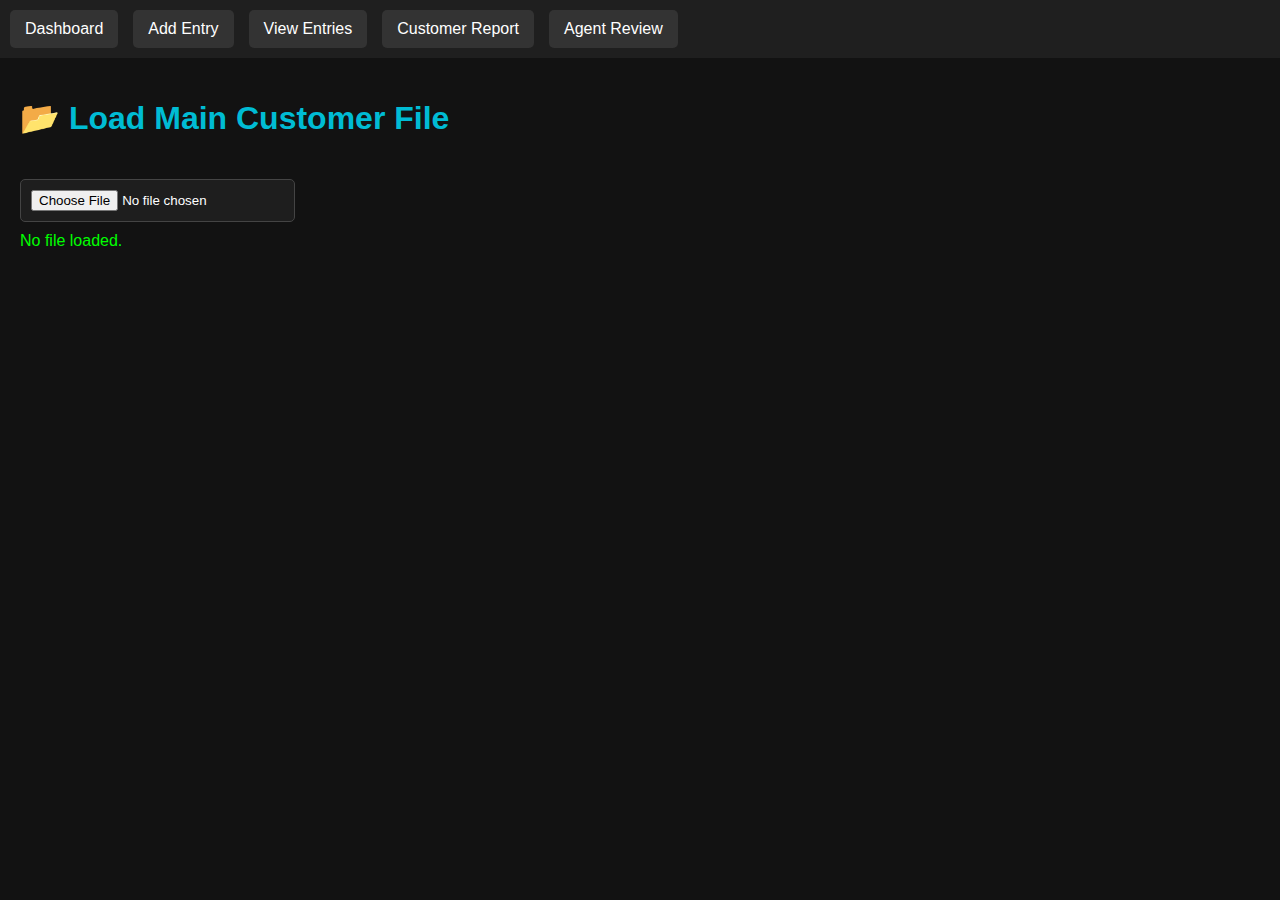
<file: agent_app/index.html>
<!DOCTYPE html><html lang="en">
<head>
  <meta charset="UTF-8">
  <title>Agent Dashboard - EMI Manager</title>
  <meta name="viewport" content="width=device-width, initial-scale=1.0">
  <style>
    body {
      background: #121212;
      color: #eee;
      font-family: sans-serif;
      margin: 0;
      padding: 0;
    }
    nav {
      background: #1f1f1f;
      display: flex;
      padding: 10px;
      gap: 15px;
      flex-wrap: wrap;
    }
    nav a {
      color: white;
      background: #333;
      padding: 10px 15px;
      border-radius: 5px;
      text-decoration: none;
    }
    nav a:hover {
      background: #00bcd4;
      color: black;
    }
    main {
      padding: 20px;
    }
    input[type="file"] {
      margin-top: 20px;
      padding: 10px;
      background: #1e1e1e;
      color: white;
      border: 1px solid #444;
      border-radius: 5px;
    }
    h1 {
      color: #00bcd4;
    }
    .info {
      margin-top: 10px;
      color: #0f0;
    }
  </style>
</head>
<body>
  <nav>
    <a href="index.html">Dashboard</a>
    <a href="entries.html">Add Entry</a>
    <a href="view.html">View Entries</a>
    <a href="customer_report.html">Customer Report</a>
    <a href="review.html">Agent Review</a>
  </nav>

  <main>
    <h1>📂 Load Main Customer File</h1>
    <input type="file" accept=".json" onchange="loadMainJSON(event)">
    <p class="info" id="statusText">No file loaded.</p>
  </main>

  <script>
    function loadMainJSON(event) {
      const file = event.target.files[0];
      if (!file) return;
      const reader = new FileReader();
      reader.onload = e => {
        try {
          const data = JSON.parse(e.target.result);
          localStorage.setItem("main_customers", JSON.stringify(data));
          document.getElementById("statusText").innerText = "✅ Main customer file loaded successfully!";
        } catch (err) {
          alert("❌ Invalid JSON file.");
        }
      };
      reader.readAsText(file);
    }
  </script>
</body>
</html>
</file>
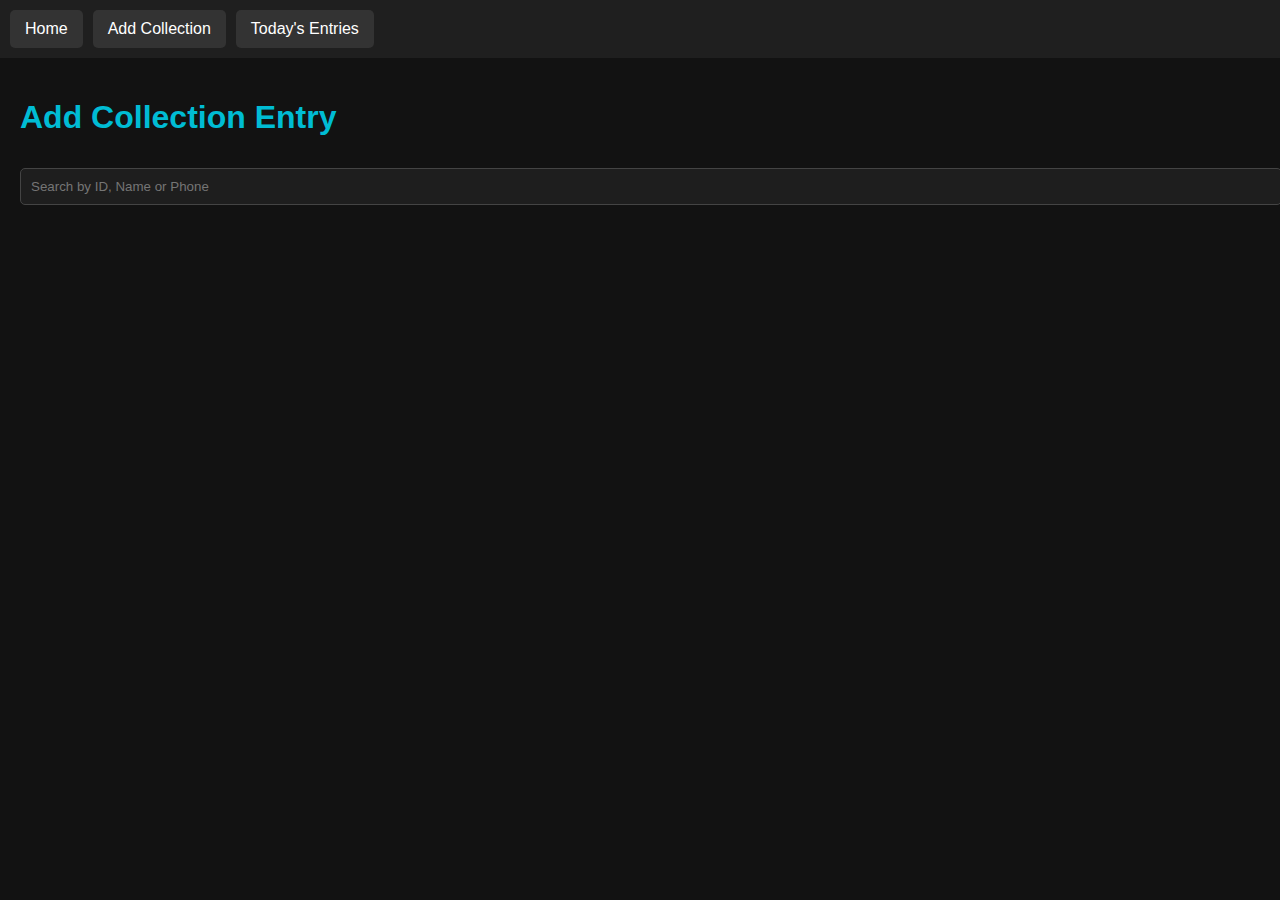
<file: agent_app/entries.html>
<!DOCTYPE html>
<html lang="en">
<head>
  <meta charset="UTF-8">
  <title>Add Collections - Agent App</title>
  <meta name="viewport" content="width=device-width, initial-scale=1.0">
  <style>
    body {
      background: #121212;
      color: #eee;
      font-family: sans-serif;
      margin: 0;
    }
    nav {
      background: #1f1f1f;
      display: flex;
      flex-wrap: wrap;
      padding: 10px;
      gap: 10px;
    }
    nav a {
      color: white;
      background: #333;
      padding: 10px 15px;
      border-radius: 5px;
      text-decoration: none;
    }
    nav a:hover {
      background: #00bcd4;
      color: black;
    }
    main {
      padding: 20px;
    }
    h1 {
      color: #00bcd4;
    }
    input, button {
      padding: 10px;
      margin: 10px 0;
      border-radius: 5px;
      background: #1e1e1e;
      color: white;
      border: 1px solid #444;
      width: 100%;
    }
    button {
      background: #00bcd4;
      color: black;
      font-weight: bold;
    }
    .customer-box {
      margin-top: 10px;
      padding: 10px;
      background: #1d1d1d;
      border: 1px solid #333;
      border-radius: 8px;
    }
    #suggestions {
      background: #222;
      border: 1px solid #333;
      border-radius: 5px;
      display: none;
      position: absolute;
      z-index: 999;
      max-height: 200px;
      overflow-y: auto;
    }
    #suggestions div {
      padding: 10px;
      cursor: pointer;
    }
    #suggestions div:hover {
      background: #00bcd4;
      color: black;
    }
  </style>
</head>
<body>
  <nav>
    <a href="index.html">Home</a>
    <a href="entries.html">Add Collection</a>
    <a href="view.html">Today's Entries</a>
  </nav>

  <main>
    <h1>Add Collection Entry</h1>
    <input type="text" id="searchBox" placeholder="Search by ID, Name or Phone" oninput="showSuggestions(this.value)">
    <div id="suggestions"></div>

    <div class="customer-box" id="customerInfo" style="display:none;">
      <p><strong>ID:</strong> <span id="custId"></span></p>
      <p><strong>Name:</strong> <span id="custName"></span></p>
      <p><strong>Phone:</strong> <span id="custPhone"></span></p>
      <p><strong>Place:</strong> <span id="custPlace"></span></p>

      <input type="number" id="amount" placeholder="Enter Amount Collected">
      <input type="date" id="date" value="">
      <button onclick="saveEntry()">Save Entry</button>
    </div>
  </main>

  <script>
    let customers = JSON.parse(localStorage.getItem('agent_customers') || '[]');
    let entries = JSON.parse(localStorage.getItem('agent_entries') || '[]');
    let selectedCustomer = null;

    function showSuggestions(input) {
      const box = document.getElementById("suggestions");
      if (!input || input.length < 1) {
        box.style.display = "none";
        return;
      }

      const results = customers.filter(c =>
        c.id.toLowerCase().includes(input.toLowerCase()) ||
        c.name.toLowerCase().includes(input.toLowerCase()) ||
        c.phone.includes(input)
      ).slice(0, 10);

      box.innerHTML = results.map(c => `<div onclick="selectCustomer('${c.id}')">${c.id} - ${c.name} (${c.phone})</div>`).join("");
      box.style.display = results.length ? "block" : "none";

      const rect = document.getElementById("searchBox").getBoundingClientRect();
      box.style.position = "absolute";
      box.style.left = rect.left + "px";
      box.style.top = rect.bottom + window.scrollY + "px";
      box.style.width = rect.width + "px";
    }

    function selectCustomer(id) {
      selectedCustomer = customers.find(c => c.id === id);
      document.getElementById("custId").innerText = selectedCustomer.id;
      document.getElementById("custName").innerText = selectedCustomer.name;
      document.getElementById("custPhone").innerText = selectedCustomer.phone;
      document.getElementById("custPlace").innerText = selectedCustomer.place;
      document.getElementById("customerInfo").style.display = "block";
      document.getElementById("suggestions").style.display = "none";
      document.getElementById("searchBox").value = selectedCustomer.name;
    }

    function saveEntry() {
      const amt = parseFloat(document.getElementById("amount").value);
      const date = document.getElementById("date").value;

      if (!selectedCustomer || isNaN(amt) || !date) {
        alert("Please fill all fields");
        return;
      }

      const entry = {
        id: selectedCustomer.id,
        name: selectedCustomer.name,
        phone: selectedCustomer.phone,
        amount: amt,
        date: date
      };

      entries.push(entry);
      localStorage.setItem("agent_entries", JSON.stringify(entries));
      alert("Entry saved successfully!");

      // Clear form
      document.getElementById("customerInfo").style.display = "none";
      document.getElementById("amount").value = "";
      document.getElementById("searchBox").value = "";
      selectedCustomer = null;
    }

    // Set today's date
    document.getElementById("date").value = new Date().toISOString().split("T")[0];
  </script>
</body>
</html>
</file>
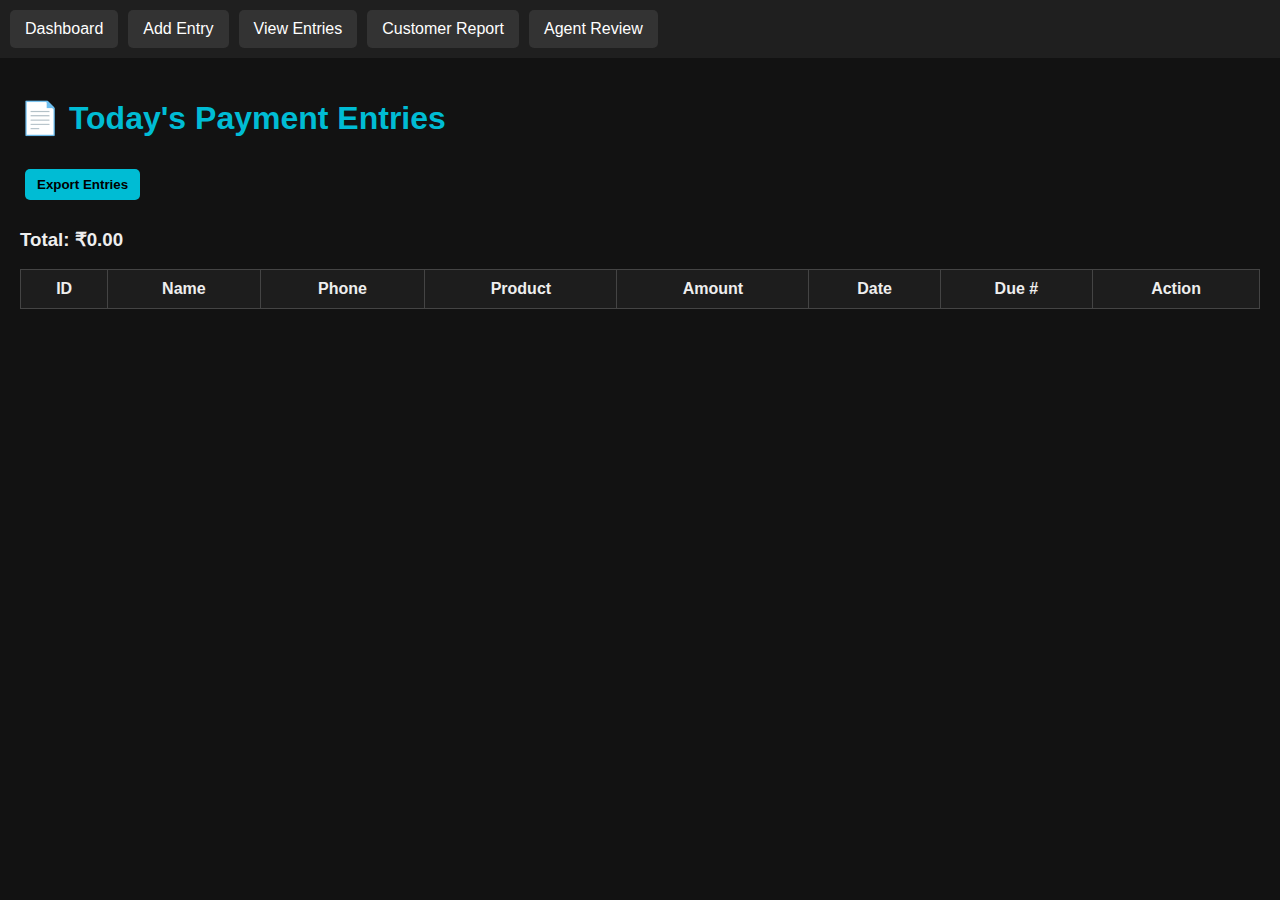
<file: agent_app/view.html>
<!DOCTYPE html>
<html lang="en">
<head>
  <meta charset="UTF-8">
  <title>View Entries - Agent App</title>
  <meta name="viewport" content="width=device-width, initial-scale=1.0">
  <style>
    body {
      background: #121212;
      color: #eee;
      font-family: sans-serif;
      margin: 0;
    }
    nav {
      background: #1f1f1f;
      display: flex;
      flex-wrap: wrap;
      padding: 10px;
      gap: 10px;
    }
    nav a {
      color: white;
      background: #333;
      padding: 10px 15px;
      border-radius: 5px;
      text-decoration: none;
    }
    nav a:hover {
      background: #00bcd4;
      color: black;
    }
    main {
      padding: 20px;
    }
    h1 {
      color: #00bcd4;
    }
    table {
      width: 100%;
      border-collapse: collapse;
      margin-top: 15px;
    }
    th, td {
      border: 1px solid #444;
      padding: 10px;
      text-align: center;
    }
    thead {
      background: #2c2c2c;
    }
    tr:nth-child(odd) {
      background: #1d1d1d;
    }
    button {
      background: #00bcd4;
      color: black;
      font-weight: bold;
      padding: 8px 12px;
      border: none;
      border-radius: 5px;
      cursor: pointer;
      margin: 10px 5px;
    }
    button:hover {
      background: #26c6da;
    }
  </style>
</head>
<body>
  <nav>
    <a href="index.html">Dashboard</a>
    <a href="entries.html">Add Entry</a>
    <a href="view.html">View Entries</a>
    <a href="customer_report.html">Customer Report</a>
    <a href="review.html">Agent Review</a>
  </nav>

  <main>
    <h1>📄 Today's Payment Entries</h1>
    <button onclick="exportJSON()">Export Entries</button>
    <h3 id="totalCollected">Total: ₹0</h3>

    <table>
      <thead>
        <tr>
          <th>ID</th><th>Name</th><th>Phone</th><th>Product</th>
          <th>Amount</th><th>Date</th><th>Due #</th><th>Action</th>
        </tr>
      </thead>
      <tbody id="entryTable"></tbody>
    </table>
  </main>

  <script>
    let entries = [];

    function loadEntries() {
      try {
        entries = JSON.parse(localStorage.getItem("agent_entries")) || [];
      } catch {
        entries = [];
      }
    }

    function getToday() {
      return new Date().toISOString().split("T")[0];
    }

    function renderEntries() {
      loadEntries();
      const tbody = document.getElementById("entryTable");
      tbody.innerHTML = "";
      let total = 0;

      entries.forEach((e, i) => {
        const amount = parseFloat(e.amount || 0);
        total += amount;
        const row = document.createElement("tr");
        row.innerHTML = `
          <td>${e.id}</td>
          <td>${e.name}</td>
          <td>${e.phone}</td>
          <td>${e.product}</td>
          <td>₹${amount.toFixed(2)}</td>
          <td>${e.date}</td>
          <td>${e.dueNumber}</td>
          <td><button onclick="removeEntry(${i})">❌ Delete</button></td>
        `;
        tbody.appendChild(row);
      });

      document.getElementById("totalCollected").innerText = `Total: ₹${total.toFixed(2)}`;
    }

    function removeEntry(index) {
      if (confirm("Are you sure you want to delete this entry?")) {
        entries.splice(index, 1);
        localStorage.setItem("agent_entries", JSON.stringify(entries));
        renderEntries();
      }
    }

    function exportJSON() {
      const today = getToday();

      // Export today's collection
      const collectionBlob = new Blob([JSON.stringify(entries, null, 2)], { type: "application/json" });
      const collectionUrl = URL.createObjectURL(collectionBlob);
      const collectionLink = document.createElement("a");
      collectionLink.href = collectionUrl;
      collectionLink.download = `collection_${today}.json`;
      collectionLink.click();

      // Merge into main customers
      let mainCustomers = [];
      try {
        mainCustomers = JSON.parse(localStorage.getItem("main_customers")) || [];
      } catch {
        alert("⚠️ Main customers not found in memory.");
        return;
      }

      let updatedCount = 0;
      entries.forEach(entry => {
        const cust = mainCustomers.find(c => c.id === entry.id);
        if (cust) {
          const prod = cust.products.find(p => p.name === entry.product);
          if (!prod) return;

          if (!prod.payments) prod.payments = [];

          const baseDue = (cust.paidDues || 0);
          const dueNum = Math.max(baseDue + prod.payments.length + 1, entry.dueNumber || 1);

          prod.payments.push({
            date: entry.date,
            amount: parseFloat(entry.amount),
            dueNumber: dueNum
          });

          prod.paid = prod.payments.reduce((sum, p) => sum + (p.amount || 0), 0);
          cust.paidDues = Math.max(cust.paidDues || 0, dueNum);

          if (!prod.datesPaid) prod.datesPaid = [];
          prod.datesPaid.push(entry.date);

          updatedCount++;
        }
      });

      const mergedBlob = new Blob([JSON.stringify(mainCustomers, null, 2)], { type: "application/json" });
      const mergedUrl = URL.createObjectURL(mergedBlob);
      const mergedLink = document.createElement("a");
      mergedLink.href = mergedUrl;
      mergedLink.download = `main_customers_updated_${today}.json`;
      mergedLink.click();

      alert(`✅ Exported ${entries.length} entries.\n✅ Updated ${updatedCount} customers.`);
    }

    renderEntries();
  </script>
</body>
</html>
</file>
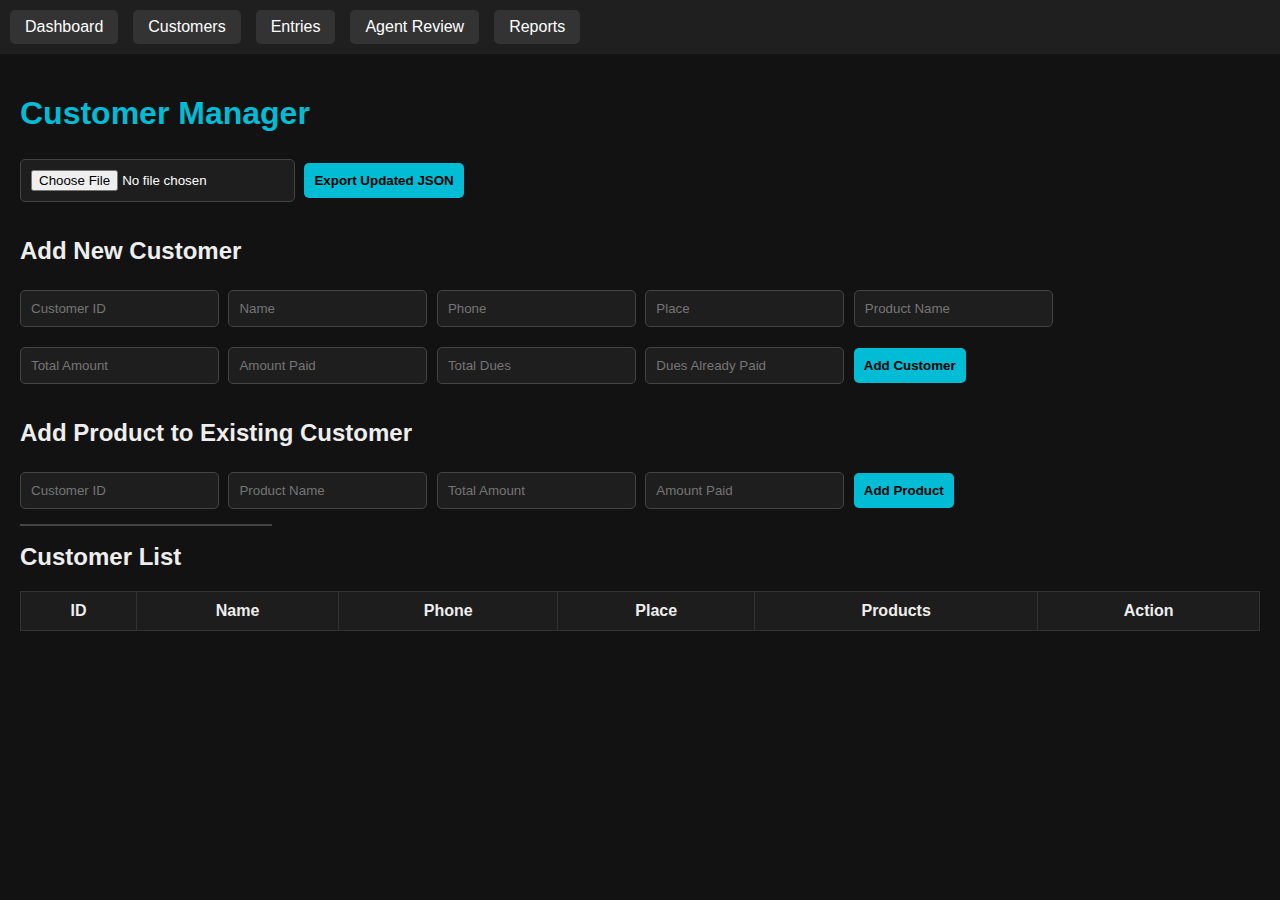
<file: main_app/customers.html>
<!DOCTYPE html>
<html lang="en">
<head>
  <meta charset="UTF-8">
  <title>Customers - EMI Manager</title>
  <meta name="viewport" content="width=device-width, initial-scale=1.0">
  <style>
    body {
      background: #121212;
      color: #eee;
      font-family: sans-serif;
      margin: 0;
      padding: 0;
    }
    nav {
      background: #1f1f1f;
      display: flex;
      padding: 10px;
      gap: 15px;
      flex-wrap: wrap;
    }
    nav a {
      color: white;
      background: #333;
      padding: 8px 15px;
      border-radius: 5px;
      text-decoration: none;
    }
    nav a:hover {
      background: #00bcd4;
      color: black;
    }
    main {
      padding: 20px;
    }
    h1 {
      color: #00bcd4;
    }
    input, button {
      padding: 10px;
      margin: 5px 5px 15px 0;
      border-radius: 5px;
      border: none;
    }
    input {
      background: #1e1e1e;
      color: #fff;
      border: 1px solid #444;
    }
    button {
      background: #00bcd4;
      color: #000;
      font-weight: bold;
      cursor: pointer;
    }
    button:hover {
      background: #26c6da;
    }
    table {
      width: 100%;
      border-collapse: collapse;
      margin-top: 10px;
    }
    th, td {
      padding: 10px;
      border: 1px solid #333;
    }
    thead {
      background: #2c2c2c;
    }
    tr:nth-child(odd) {
      background: #1d1d1d;
    }
    #suggestions {
      background: #222;
      border: 1px solid #444;
      max-height: 150px;
      overflow-y: auto;
      position: absolute;
      z-index: 100;
      width: 250px;
    }
    #suggestions div {
      padding: 8px;
      cursor: pointer;
    }
    #suggestions div:hover {
      background: #00bcd4;
      color: #000;
    }
  </style>
</head>
<body>
  <nav>
    <a href="index.html">Dashboard</a>
    <a href="customers.html">Customers</a>
    <a href="entries.html">Entries</a>
    <a href="review.html">Agent Review</a>
    <a href="report.html">Reports</a>
  </nav>

  <main>
    <h1>Customer Manager</h1>

    <input type="file" accept=".json" onchange="loadJSON(event)">
    <button onclick="downloadJSON()">Export Updated JSON</button>

    <h2>Add New Customer</h2>
    <input id="newId" placeholder="Customer ID" />
    <input id="newName" placeholder="Name" />
    <input id="newPhone" placeholder="Phone" />
    <input id="newPlace" placeholder="Place" />
    <input id="newProduct" placeholder="Product Name" />
    <input id="newTotal" placeholder="Total Amount" type="number" />
    <input id="newPaid" placeholder="Amount Paid" type="number" />
    <input id="newTotalDues" placeholder="Total Dues" type="number" />
    <input id="newPaidDues" placeholder="Dues Already Paid" type="number" />
    <button onclick="addCustomer()">Add Customer</button>

    <h2>Add Product to Existing Customer</h2>
    <input id="existingId" placeholder="Customer ID" oninput="showSuggestions()">
    <div id="suggestions"></div>
    <input id="addProductName" placeholder="Product Name" />
    <input id="addProductTotal" placeholder="Total Amount" type="number" />
    <input id="addProductPaid" placeholder="Amount Paid" type="number" />
    <button onclick="addProduct()">Add Product</button>

    <h2>Customer List</h2>
    <table>
      <thead>
        <tr>
          <th>ID</th><th>Name</th><th>Phone</th><th>Place</th><th>Products</th><th>Action</th>
        </tr>
      </thead>
      <tbody id="customerTable"></tbody>
    </table>
  </main>

  <script>
    let customers = [];

    function loadJSON(event) {
      const file = event.target.files[0];
      if (!file) return;
      const reader = new FileReader();
      reader.onload = e => {
        customers = JSON.parse(e.target.result);
        renderTable();
      };
      reader.readAsText(file);
    }

    function renderTable() {
      const table = document.getElementById("customerTable");
      table.innerHTML = "";
      customers.forEach((c, index) => {
        const row = document.createElement("tr");
        let productList = "";
        c.products.forEach(p => {
          const bal = p.total - (p.paid || 0);
          productList += `<div>${p.name} - ₹${p.paid}/₹${p.total} (Balance: ₹${bal})</div>`;
        });
        const dueInfo = (c.totalDues && c.paidDues != null)
          ? `<div>Due ${c.paidDues + 1} of ${c.totalDues}</div>` : "";

        row.innerHTML = `
          <td><input value="${c.id}" disabled /></td>
          <td><input value="${c.name}" onchange="customers[${index}].name=this.value" /></td>
          <td><input value="${c.phone}" onchange="customers[${index}].phone=this.value" /></td>
          <td><input value="${c.place}" onchange="customers[${index}].place=this.value" /></td>
          <td>${productList}${dueInfo}</td>
          <td>
            <input type="number" value="${c.totalDues || ''}" placeholder="Total Dues" onchange="customers[${index}].totalDues=parseInt(this.value)" />
            <input type="number" value="${c.paidDues || 0}" placeholder="Paid Dues" onchange="customers[${index}].paidDues=parseInt(this.value)" />
            <br/><button onclick="deleteCustomer(${index})">🗑️ Delete</button>
          </td>
        `;
        table.appendChild(row);
      });
    }

    function addCustomer() {
      const id = document.getElementById("newId").value.trim();
      const name = document.getElementById("newName").value.trim();
      const phone = document.getElementById("newPhone").value.trim();
      const place = document.getElementById("newPlace").value.trim();
      const product = document.getElementById("newProduct").value.trim();
      const total = parseFloat(document.getElementById("newTotal").value);
      const paid = parseFloat(document.getElementById("newPaid").value);
      const totalDues = parseInt(document.getElementById("newTotalDues").value);
      const paidDues = parseInt(document.getElementById("newPaidDues").value);

      if (!id || customers.find(c => c.id === id)) {
        alert("Invalid or duplicate ID");
        return;
      }

      if (!name || !product || isNaN(total) || isNaN(paid) || isNaN(totalDues) || isNaN(paidDues)) {
        alert("Please fill all fields correctly.");
        return;
      }

      customers.push({
        id,
        name,
        phone,
        place,
        totalDues,
        paidDues,
        products: [{
          name: product,
          total,
          paid,
          payments: [{
            date: new Date().toISOString().split("T")[0],
            amount: paid,
            dueNumber: paidDues + 1
          }]
        }]
      });

      renderTable();
      alert("Customer added successfully!");
    }

    function addProduct() {
      const id = document.getElementById("existingId").value.trim();
      const customer = customers.find(c => c.id === id);
      if (!customer) {
        alert("Customer not found");
        return;
      }

      const name = document.getElementById("addProductName").value.trim();
      const total = parseFloat(document.getElementById("addProductTotal").value);
      const paid = parseFloat(document.getElementById("addProductPaid").value);

      if (!name || isNaN(total) || isNaN(paid)) {
        alert("Please enter valid product details.");
        return;
      }

      const duplicate = customer.products.find(p => p.name.toLowerCase() === name.toLowerCase());
      if (duplicate) {
        alert("Product with this name already exists for this customer.");
        return;
      }

      customer.products.push({
        name,
        total,
        paid,
        payments: [{
          date: new Date().toISOString().split("T")[0],
          amount: paid,
          dueNumber: customer.paidDues + 1
        }]
      });

      renderTable();
      alert("Product added successfully!");
    }

    function deleteCustomer(index) {
      if (confirm("Are you sure you want to delete this customer?")) {
        customers.splice(index, 1);
        renderTable();
      }
    }

    function downloadJSON() {
      const blob = new Blob([JSON.stringify(customers, null, 2)], { type: "application/json" });
      const url = URL.createObjectURL(blob);
      const a = document.createElement("a");
      a.href = url;
      a.download = "customers.json";
      a.click();
    }

    function showSuggestions() {
      const input = document.getElementById("existingId");
      const suggestionsBox = document.getElementById("suggestions");
      const value = input.value.toLowerCase();
      suggestionsBox.innerHTML = "";

      if (!value) return;

      const matches = customers.filter(c =>
        c.id.toLowerCase().includes(value) || c.name.toLowerCase().includes(value)
      );

      matches.slice(0, 5).forEach(c => {
        const div = document.createElement("div");
        div.textContent = `${c.id} - ${c.name}`;
        div.onclick = () => {
          input.value = c.id;
          suggestionsBox.innerHTML = "";
        };
        suggestionsBox.appendChild(div);
      });
    }

    document.addEventListener("click", function (e) {
      if (!e.target.closest("#existingId") && !e.target.closest("#suggestions")) {
        document.getElementById("suggestions").innerHTML = "";
      }
    });
  </script>
</body>
</html>
</file>
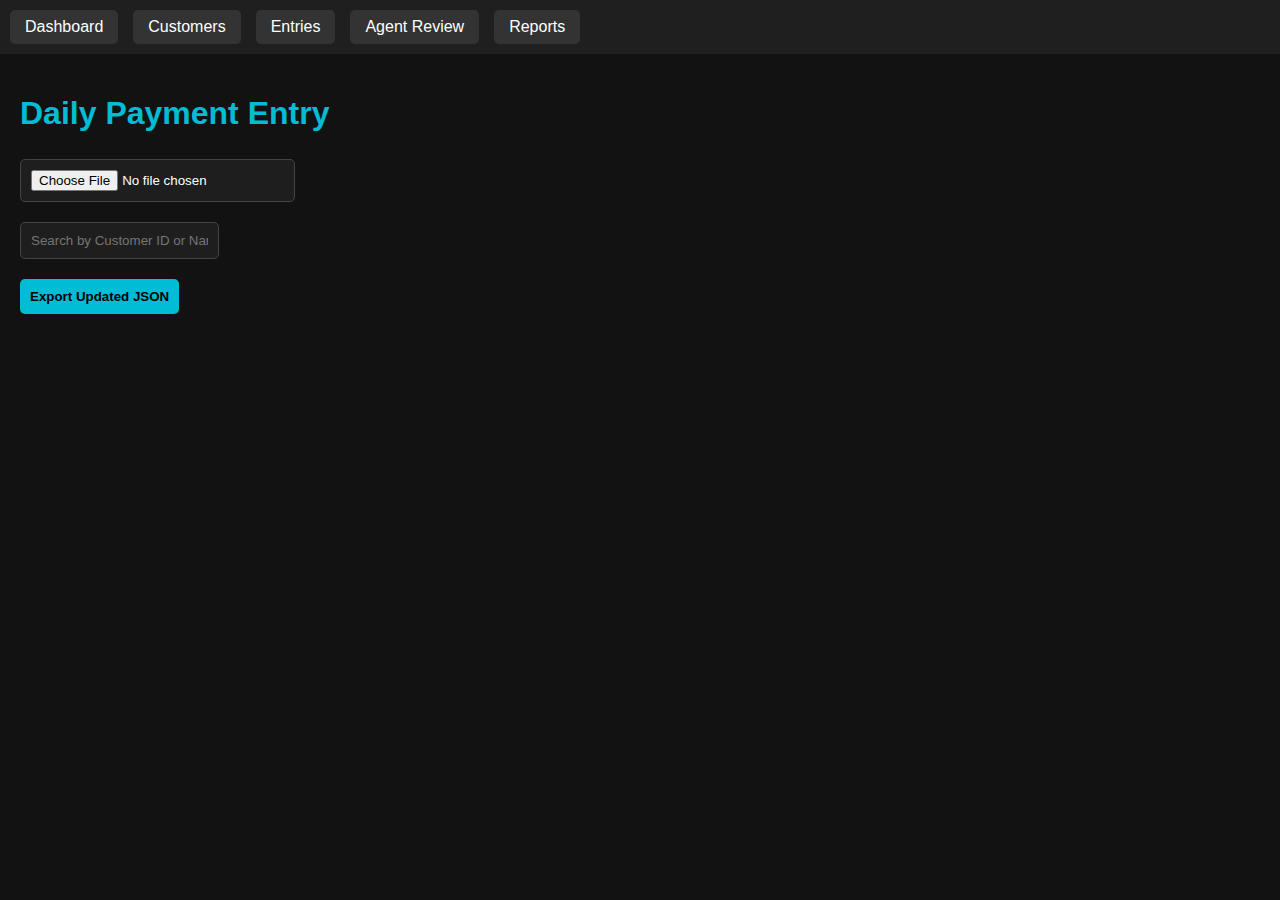
<file: main_app/entries.html>
<!DOCTYPE html><html lang="en">
<head>
  <meta charset="UTF-8">
  <title>Entries - EMI Manager</title>
  <meta name="viewport" content="width=device-width, initial-scale=1.0">
  <style>
    body {
      background: #121212;
      color: #eee;
      font-family: sans-serif;
      margin: 0;
      padding: 0;
    }
    nav {
      background: #1f1f1f;
      display: flex;
      padding: 10px;
      gap: 15px;
      flex-wrap: wrap;
    }
    nav a {
      color: white;
      background: #333;
      padding: 8px 15px;
      border-radius: 5px;
      text-decoration: none;
    }
    nav a:hover {
      background: #00bcd4;
      color: black;
    }
    main {
      padding: 20px;
    }
    h1 {
      color: #00bcd4;
    }
    input, select, button {
      padding: 10px;
      margin: 5px 10px 15px 0;
      border-radius: 5px;
      border: 1px solid #444;
      background: #1e1e1e;
      color: white;
    }
    button {
      background: #00bcd4;
      color: #000;
      font-weight: bold;
      border: none;
      cursor: pointer;
    }
    button:hover {
      background: #26c6da;
    }
    .product-block {
      background: #1e1e1e;
      padding: 15px;
      border-radius: 6px;
      margin: 10px 0;
    }
  </style>
</head>
<body>
  <nav>
    <a href="index.html">Dashboard</a>
    <a href="customers.html">Customers</a>
    <a href="entries.html">Entries</a>
    <a href="review.html">Agent Review</a>
    <a href="report.html">Reports</a>
  </nav>  <main>
    <h1>Daily Payment Entry</h1><input type="file" accept=".json" onchange="loadJSON(event)">
<br>
<input id="searchId" placeholder="Search by Customer ID or Name" oninput="searchCustomer()">
<div id="resultArea"></div>

<button onclick="exportUpdated()">Export Updated JSON</button>

  </main>  <script>
    let customers = [];

    function loadJSON(event) {
      const file = event.target.files[0];
      if (!file) return;

      const reader = new FileReader();
      reader.onload = function (e) {
        customers = JSON.parse(e.target.result);
        alert("Data loaded. You can now search and update.");
      };
      reader.readAsText(file);
    }

    function getPaidTotal(product) {
      if (Array.isArray(product.payments)) {
        return product.payments.reduce((sum, p) => sum + (p.amount || 0), 0);
      } else if (typeof product.paid === "number") {
        return product.paid;
      }
      return 0;
    }

    function searchCustomer() {
      const key = document.getElementById("searchId").value.toLowerCase();
      const match = customers.find(c =>
        c.id.toLowerCase().includes(key) ||
        c.name.toLowerCase().includes(key)
      );

      const div = document.getElementById("resultArea");
      div.innerHTML = "";

      if (!match) {
        div.innerHTML = "<p>No customer found.</p>";
        return;
      }

      const container = document.createElement("div");
      container.innerHTML = `<h3>${match.name} (${match.id})</h3><p>Phone: ${match.phone} | Place: ${match.place}</p>`;

      match.products.forEach((p, i) => {
        // Convert old format to new format
        if (!p.payments && Array.isArray(p.datesPaid)) {
          const avg = (p.paid || 0) / p.datesPaid.length;
          p.payments = p.datesPaid.map((date, index) => ({
            date,
            amount: Math.round(avg * 100) / 100,
            dueNumber: index + 1
          }));
        }

        // Ensure payments array exists
        p.payments = p.payments || [];

        const paid = getPaidTotal(p);
        const balance = Math.max(0, p.total - paid);

        const prodDiv = document.createElement("div");
        prodDiv.className = "product-block";
        prodDiv.innerHTML = `
          <strong>${p.name}</strong><br>
          Total: ₹${p.total}, Paid: ₹${paid}, Balance: ₹${balance}<br>
          <input type="number" placeholder="Enter amount to add" id="pay_${match.id}_${i}">
          <input type="date" id="date_${match.id}_${i}" value="${new Date().toISOString().split('T')[0]}">
          <button onclick="addPayment('${match.id}', ${i})">Add Payment</button>
        `;
        container.appendChild(prodDiv);
      });

      div.appendChild(container);
    }

    function addPayment(custId, productIndex) {
      const amtInput = document.getElementById(`pay_${custId}_${productIndex}`);
      const dateInput = document.getElementById(`date_${custId}_${productIndex}`);
      const amount = parseFloat(amtInput.value);
      const date = dateInput.value;

      if (isNaN(amount) || amount <= 0 || !date) {
        alert("Enter a valid amount and date.");
        return;
      }

      const customer = customers.find(c => c.id === custId);
      const product = customer.products[productIndex];

      // Convert to new structure if old
      if (!Array.isArray(product.payments)) {
        product.payments = [];
      }

      // Remove old keys
      delete product.paid;
      delete product.datesPaid;

      const basePaidDues = customer.paidDues || 0;
      const dueNumber = basePaidDues + product.payments.length + 1;

      product.payments.push({
        date,
        amount,
        dueNumber
      });

      amtInput.value = "";
      alert(`Payment added. Due number: ${dueNumber}`);
      searchCustomer(); // refresh view
    }

    function exportUpdated() {
      const blob = new Blob([JSON.stringify(customers, null, 2)], { type: "application/json" });
      const url = URL.createObjectURL(blob);
      const a = document.createElement("a");
      a.href = url;
      a.download = "updated_customers.json";
      a.click();
    }
  </script></body>
</html>
</file>
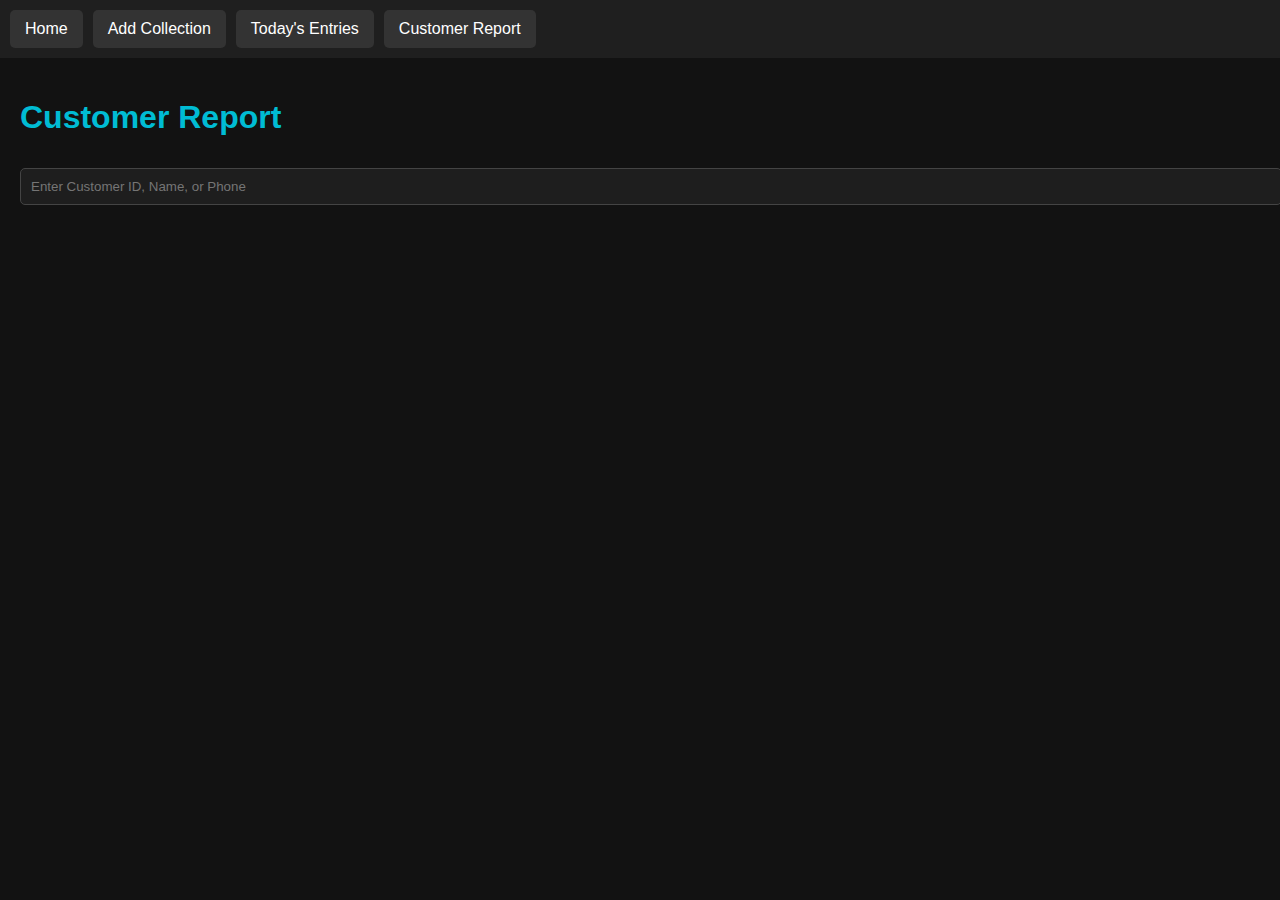
<file: main_app/report.html>
<!DOCTYPE html>
<html lang="en">
<head>
  <meta charset="UTF-8" />
  <title>Customer Report - Agent App</title>
  <meta name="viewport" content="width=device-width, initial-scale=1.0" />
  <style>
    body {
      background: #121212;
      color: #eee;
      font-family: sans-serif;
      margin: 0;
    }
    nav {
      background: #1f1f1f;
      display: flex;
      flex-wrap: wrap;
      padding: 10px;
      gap: 10px;
    }
    nav a {
      color: white;
      background: #333;
      padding: 10px 15px;
      border-radius: 5px;
      text-decoration: none;
    }
    nav a:hover {
      background: #00bcd4;
      color: black;
    }
    main {
      padding: 20px;
    }
    h1 {
      color: #00bcd4;
    }
    input {
      padding: 10px;
      margin: 10px 0;
      border-radius: 5px;
      background: #1e1e1e;
      color: white;
      border: 1px solid #444;
      width: 100%;
    }
    .box {
      background: #1d1d1d;
      padding: 15px;
      margin-top: 20px;
      border: 1px solid #333;
      border-radius: 10px;
    }
    .product {
      border-top: 1px solid #333;
      margin-top: 15px;
      padding-top: 10px;
    }
  </style>
</head>
<body>
  <nav>
    <a href="index.html">Home</a>
    <a href="entries.html">Add Collection</a>
    <a href="view.html">Today's Entries</a>
    <a href="customer_report.html">Customer Report</a>
  </nav>

  <main>
    <h1>Customer Report</h1>
    <input type="text" id="searchBox" placeholder="Enter Customer ID, Name, or Phone" oninput="searchCustomer(this.value)" />
    <div class="box" id="reportBox" style="display:none;"></div>
  </main>

  <script>
    const customers = JSON.parse(localStorage.getItem("agent_customers") || "[]");

    function searchCustomer(value) {
      const reportBox = document.getElementById("reportBox");
      if (!value || value.length < 2) {
        reportBox.style.display = "none";
        return;
      }

      const cust = customers.find(c =>
        c.id.toLowerCase().includes(value.toLowerCase()) ||
        c.name.toLowerCase().includes(value.toLowerCase()) ||
        c.phone.includes(value)
      );

      if (!cust) {
        reportBox.style.display = "none";
        return;
      }

      let html = `
        <p><strong>ID:</strong> ${cust.id}</p>
        <p><strong>Name:</strong> ${cust.name}</p>
        <p><strong>Phone:</strong> ${cust.phone}</p>
        <p><strong>Place:</strong> ${cust.place}</p>
      `;

      cust.products.forEach(p => {
        const balance = (p.total || p.paid) - p.paid;
        html += `
          <div class="product">
            <p><strong>Product:</strong> ${p.name}</p>
            <p><strong>Total:</strong> ₹${p.total || p.paid}</p>
            <p><strong>Paid:</strong> ₹${p.paid}</p>
            <p><strong>Balance:</strong> ₹${balance}</p>
            <p><strong>Paid Dates:</strong> ${p.datesPaid.join(", ")}</p>
          </div>
        `;
      });

      reportBox.innerHTML = html;
      reportBox.style.display = "block";
    }
  </script>
</body>
</html>
</file>
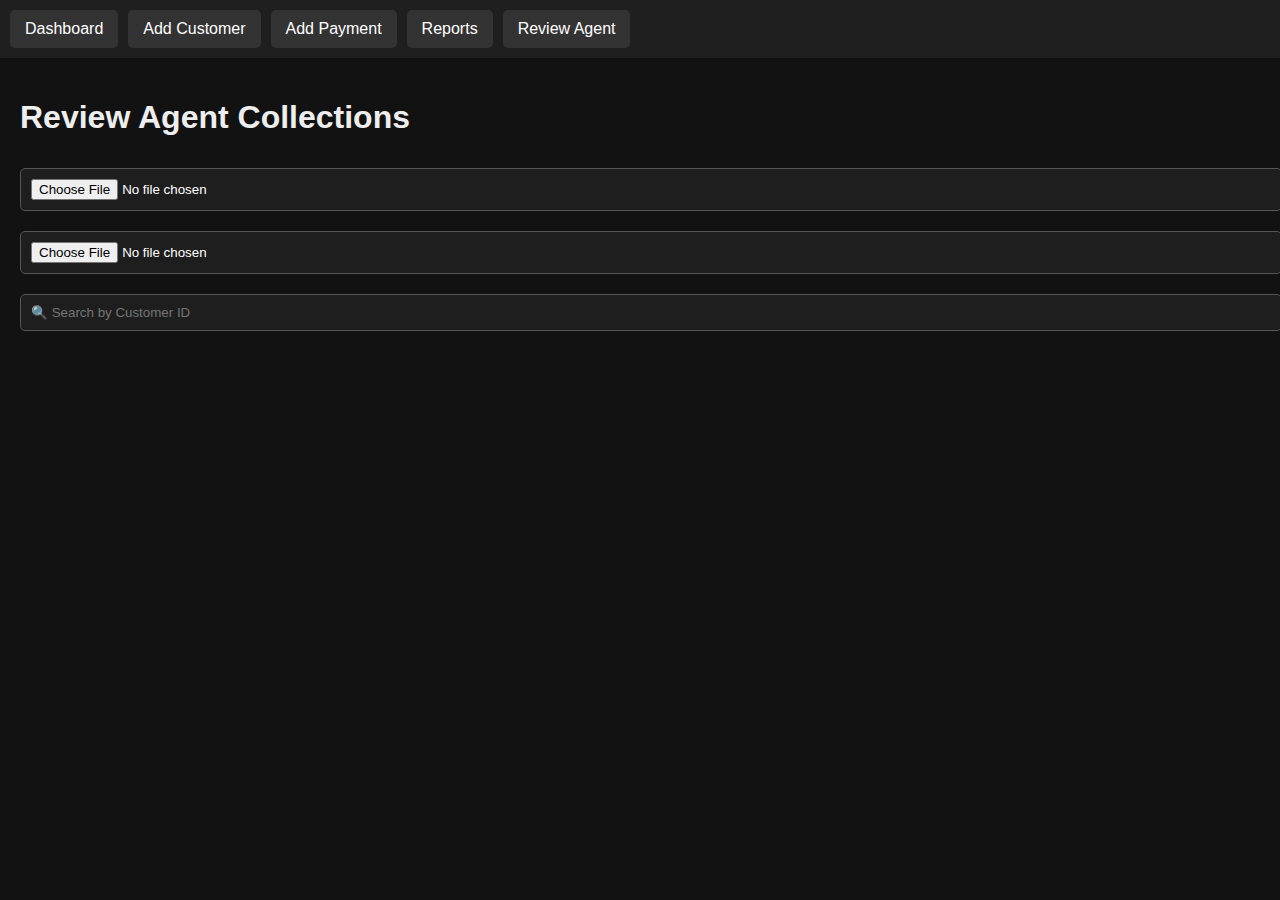
<file: main_app/review.html>
<!DOCTYPE html><html lang="en">
<head>
  <meta charset="UTF-8" />
  <title>Review Agent Collections - Main App</title>
  <meta name="viewport" content="width=device-width, initial-scale=1.0" />
  <style>
    body {
      background: #121212;
      color: #eee;
      font-family: sans-serif;
      margin: 0;
    }
    nav {
      background: #1f1f1f;
      display: flex;
      gap: 10px;
      padding: 10px;
    }
    nav a {
      color: white;
      background: #333;
      padding: 10px 15px;
      border-radius: 5px;
      text-decoration: none;
    }
    nav a:hover {
      background: #00bcd4;
      color: black;
    }
    main {
      padding: 20px;
    }
    input[type="file"], input[type="text"] {
      padding: 10px;
      margin: 10px 0;
      border-radius: 5px;
      background: #1e1e1e;
      color: white;
      border: 1px solid #555;
      width: 100%;
    }
    table {
      width: 100%;
      border-collapse: collapse;
      margin-top: 20px;
    }
    th, td {
      padding: 10px;
      border: 1px solid #333;
      text-align: center;
    }
    thead {
      background: #2c2c2c;
    }
    tr:nth-child(even) {
      background: #1f1f1f;
    }
    button {
      background: #00bcd4;
      color: black;
      padding: 10px 15px;
      margin-top: 10px;
      font-weight: bold;
      border: none;
      border-radius: 5px;
      cursor: pointer;
    }
    button:hover {
      background: #26c6da;
    }
    #summary {
      margin: 10px 0;
    }
  </style>
</head>
<body>
  <nav>
    <a href="index.html">Dashboard</a>
    <a href="customers.html">Add Customer</a>
    <a href="entry.html">Add Payment</a>
    <a href="report.html">Reports</a>
    <a href="review.html">Review Agent</a>
  </nav>  <main>
    <h1>Review Agent Collections</h1>
    <input type="file" accept=".json" onchange="loadMainData(event)" />
    <input type="file" accept=".json" onchange="loadAgentData(event)" />
    <input type="text" id="searchId" placeholder="🔍 Search by Customer ID" oninput="filterTable()" />
    <div id="summary"></div><table id="agentTable" style="display:none;">
  <thead>
    <tr>
      <th>ID</th>
      <th>Name</th>
      <th>Phone</th>
      <th>Product</th>
      <th>Amount</th>
      <th>Due</th>
      <th>Date</th>
    </tr>
  </thead>
  <tbody></tbody>
</table>

<button id="approveBtn" onclick="approveData()" style="display:none;">✅ Approve & Merge</button>
<button onclick="exportMainJSON()" style="display:none;" id="exportBtn">📤 Export Updated Main JSON</button>

  </main>  <script>
    let agentEntries = [];
    let mainCustomers = [];

    function loadMainData(event) {
      const file = event.target.files[0];
      const reader = new FileReader();
      reader.onload = function(e) {
        mainCustomers = JSON.parse(e.target.result);
        localStorage.setItem("main_customers", JSON.stringify(mainCustomers));
        alert("✅ Main database loaded");
      };
      reader.readAsText(file);
    }

    function loadAgentData(event) {
      const file = event.target.files[0];
      const reader = new FileReader();
      reader.onload = function(e) {
        agentEntries = JSON.parse(e.target.result);
        showAgentData(agentEntries);
      };
      reader.readAsText(file);
    }

    function showAgentData(data) {
      const tbody = document.querySelector("#agentTable tbody");
      tbody.innerHTML = "";
      let total = 0;

      data.forEach(entry => {
        total += parseFloat(entry.amount);
        const row = document.createElement("tr");
        row.innerHTML = `
          <td>${entry.id}</td>
          <td>${entry.name}</td>
          <td>${entry.phone}</td>
          <td>${entry.product || '-'}</td>
          <td>₹${parseFloat(entry.amount).toFixed(2)}</td>
          <td>${entry.dueNumber || '-'}</td>
          <td>${entry.date}</td>
        `;
        tbody.appendChild(row);
      });

      document.getElementById("agentTable").style.display = "table";
      document.getElementById("approveBtn").style.display = "inline-block";
      document.getElementById("exportBtn").style.display = "inline-block";
      document.getElementById("summary").innerHTML = `<strong>Total Collected:</strong> ₹${total.toFixed(2)}`;
    }

    function filterTable() {
      const value = document.getElementById("searchId").value.toLowerCase();
      const rows = document.querySelectorAll("#agentTable tbody tr");
      rows.forEach(row => {
        const id = row.children[0].innerText.toLowerCase();
        row.style.display = id.includes(value) ? "" : "none";
      });
    }

    function approveData() {
      let updated = 0;

      agentEntries.forEach(entry => {
        const cust = mainCustomers.find(c => c.id === entry.id);
        if (!cust) return;
        const prod = cust.products.find(p => p.name === entry.product);
        if (!prod) return;

        if (!prod.payments) prod.payments = [];
        const lastDue = Math.max(...prod.payments.map(p => p.dueNumber || 0), cust.paidDues || 0);
        const nextDueNumber = lastDue + 1;

        prod.payments.push({
          date: entry.date,
          amount: parseFloat(entry.amount),
          dueNumber: nextDueNumber
        });

        prod.paid = prod.payments.reduce((sum, p) => sum + p.amount, 0);
        cust.paidDues = nextDueNumber;

        if (!prod.datesPaid) prod.datesPaid = [];
        prod.datesPaid.push(entry.date);

        updated++;
      });

      localStorage.setItem("main_customers", JSON.stringify(mainCustomers));
      alert(`✅ Approved and merged ${updated} entries`);
    }

    function exportMainJSON() {
      const exported = mainCustomers.map(c => ({
        id: c.id,
        name: c.name,
        phone: c.phone,
        place: c.place || "",
        totalDues: c.totalDues || 0,
        paidDues: c.paidDues || 0,
        products: c.products.map(p => ({
          name: p.name,
          total: p.total || 0,
          datesPaid: p.datesPaid || p.payments?.map(pmt => pmt.date) || [],
          paid: p.payments?.reduce((sum, pay) => sum + pay.amount, 0) || 0,
          payments: p.payments || []
        }))
      }));

      const blob = new Blob([JSON.stringify(exported, null, 2)], { type: "application/json" });
      const url = URL.createObjectURL(blob);
      const a = document.createElement("a");
      a.href = url;
      a.download = "updated_main_customers.json";
      a.click();
    }
  </script></body>
</html>
</file>
